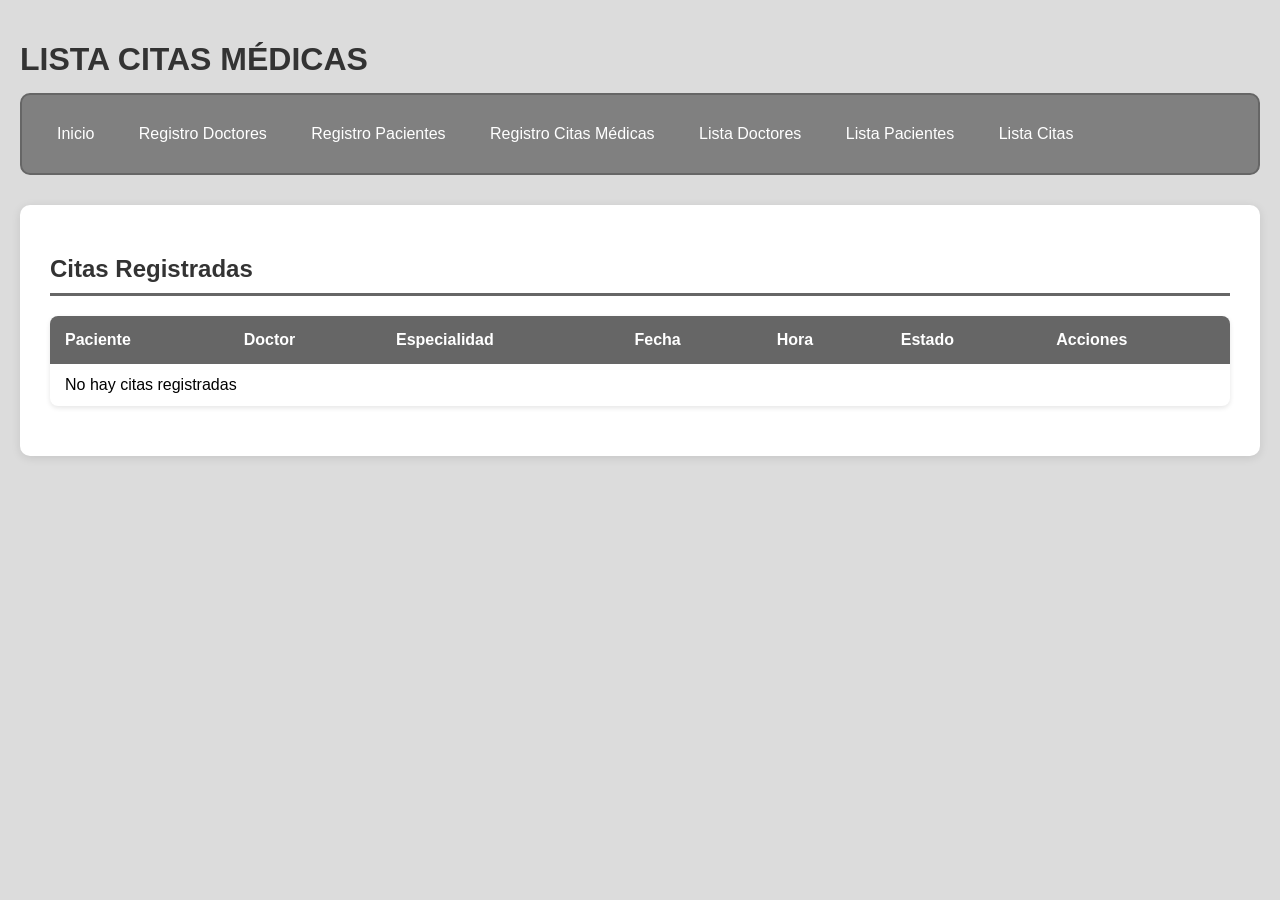
<file: app/ListaCitas.html>
<!DOCTYPE html>
<html lang="es">

<head>
  <meta charset="UTF-8">
  <meta name="viewport" content="width=device-width, initial-scale=1.0">
  <title>LISTA CITAS MÉDICAS</title>

  <link href="./CSS.css" rel="stylesheet">

</head>

<body>

  <header>
    <h1>LISTA CITAS MÉDICAS</h1>
    <nav>
      <a href="Pacientesydoctores.html">Inicio</a>
      <a href="./RegistroDoctores.html">Registro Doctores</a>
      <a href="./RegistroPacientes.html">Registro Pacientes</a>
      <a href="./Registrocitamedica.html">Registro Citas Médicas</a>
      <a href="./ListaDoctores.html">Lista Doctores</a>
      <a href="./ListaPacientes.html">Lista Pacientes</a>
      <a href="./ListaCitas.html">Lista Citas</a>
    </nav>
  </header>

  <main>
    <h2>Citas Registradas</h2>
    <table id="CitasTable">
      <thead>
        <tr>
          <th>Paciente</th>
          <th>Doctor</th>
          <th>Especialidad</th>
          <th>Fecha</th>
          <th>Hora</th>
          <th>Estado</th>
          <th>Acciones</th>
        </tr>
      </thead>
      <tbody>
        <tr>
          <td colspan="7">Cargando citas...</td>
        </tr>
      </tbody>
    </table>
  </main>

</body>

<script src="https://cdn.jsdelivr.net/npm/bootstrap@5.3.0/dist/js/bootstrap.bundle.min.js"
  integrity="sha384-geWF76RCwLtnZ8qwWowPQNguL3RmwHVBC9FhGdlKrxdiJJigb/j/68SIy3Te4Bkz" crossorigin="anonymous"></script>
<script src="./JScitaspacientes.js"></script>
<script>
  // Cargar la lista de citas cuando la página esté lista
  document.addEventListener('DOMContentLoaded', cargarListaCitas);
</script>

</html>
</file>
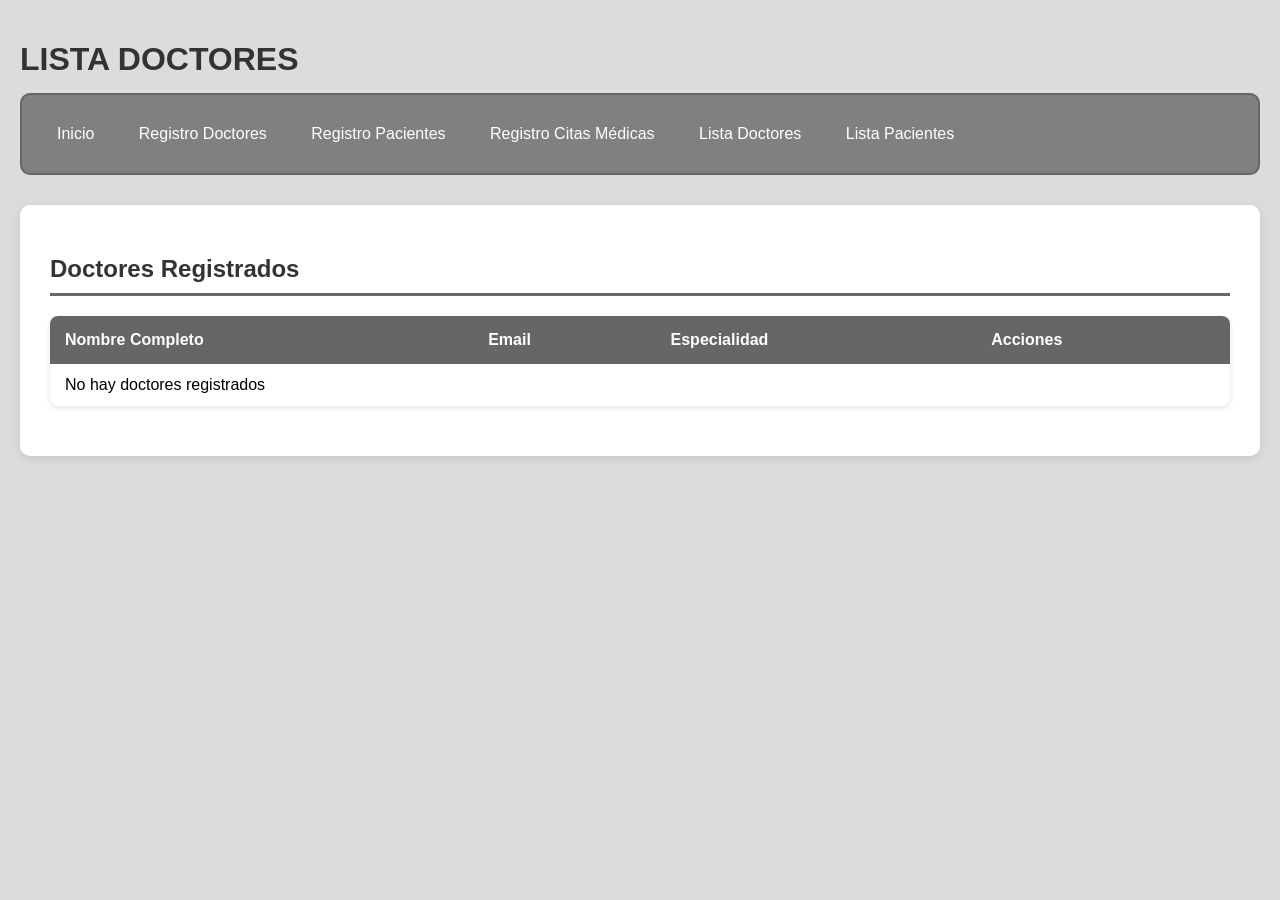
<file: app/ListaDoctores.html>
<!DOCTYPE html>
<html lang="es">

<head>
  <meta charset="UTF-8">
  <meta name="viewport" content="width=device-width, initial-scale=1.0">
  <title>LISTA DOCTORES</title>

  <link href="./CSS.css" rel="stylesheet">

</head>

<body>

  <header>
    <h1>LISTA DOCTORES</h1>
    <nav>
      <a href="Pacientesydoctores.html">Inicio</a>
      <a href="./RegistroDoctores.html">Registro Doctores</a>
      <a href="./RegistroPacientes.html">Registro Pacientes</a>
      <a href="./Registrocitamedica.html">Registro Citas Médicas</a>
      <a href="./ListaDoctores.html">Lista Doctores</a>
      <a href="./ListaPacientes.html">Lista Pacientes</a>
    </nav>
  </header>

  <main>
    <h2>Doctores Registrados</h2>
    <table id="DoctorTable">
      <thead>
        <tr>
          <th>Nombre Completo</th>
          <th>Email</th>
          <th>Especialidad</th>
          <th>Acciones</th>
        </tr>
      </thead>
      <tbody>
        <tr>
          <td colspan="4">Cargando doctores...</td>
        </tr>
      </tbody>
    </table>
  </main>

</body>

<script src="https://cdn.jsdelivr.net/npm/bootstrap@5.3.0/dist/js/bootstrap.bundle.min.js"
  integrity="sha384-geWF76RCwLtnZ8qwWowPQNguL3RmwHVBC9FhGdlKrxdiJJigb/j/68SIy3Te4Bkz" crossorigin="anonymous"></script>
<script src="./JSdoctores.js"></script>

</html>
</file>
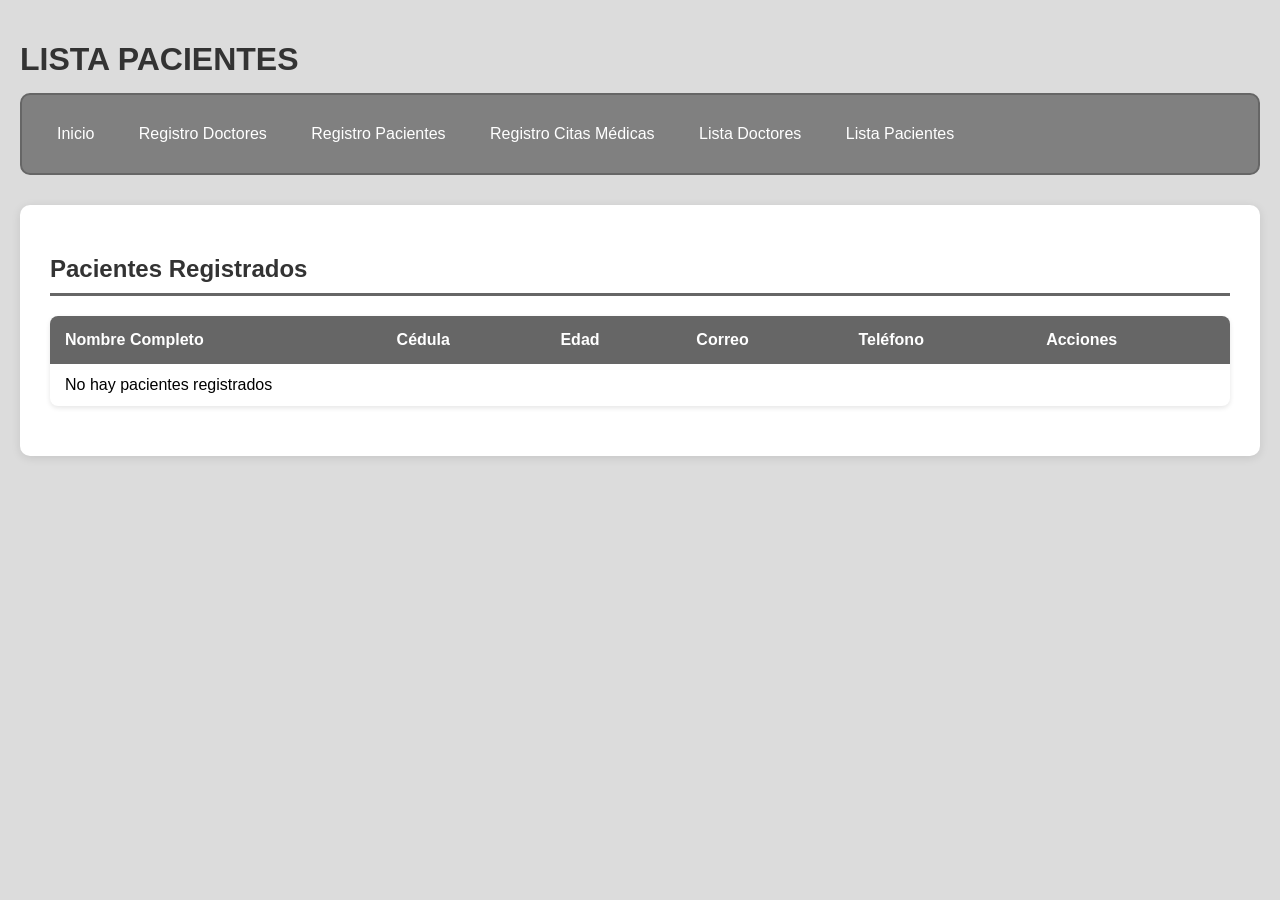
<file: app/ListaPacientes.html>
<!DOCTYPE html>
<html lang="es">

<head>
  <meta charset="UTF-8">
  <meta name="viewport" content="width=device-width, initial-scale=1.0">
  <title>LISTA PACIENTES</title>

  <link href="./CSS.css" rel="stylesheet">

</head>

<body>

  <header>
    <h1>LISTA PACIENTES</h1>
    <nav>
      <a href="Pacientesydoctores.html">Inicio</a>
      <a href="./RegistroDoctores.html">Registro Doctores</a>
      <a href="./RegistroPacientes.html">Registro Pacientes</a>
      <a href="./Registrocitamedica.html">Registro Citas Médicas</a>
      <a href="./ListaDoctores.html">Lista Doctores</a>
      <a href="./ListaPacientes.html">Lista Pacientes</a>
    </nav>
  </header>

  <main>
    <h2>Pacientes Registrados</h2>
    <table id="PacienteTable">
      <thead>
        <tr>
          <th>Nombre Completo</th>
          <th>Cédula</th>
          <th>Edad</th>
          <th>Correo</th>
          <th>Teléfono</th>
          <th>Acciones</th>
        </tr>
      </thead>
      <tbody>
        <tr>
          <td colspan="6">Cargando pacientes...</td>
        </tr>
      </tbody>
    </table>
  </main>

</body>

<script src="https://cdn.jsdelivr.net/npm/bootstrap@5.3.0/dist/js/bootstrap.bundle.min.js"
  integrity="sha384-geWF76RCwLtnZ8qwWowPQNguL3RmwHVBC9FhGdlKrxdiJJigb/j/68SIy3Te4Bkz" crossorigin="anonymous"></script>
<script src="./JSpacientes.js"></script>

</html>
</file>
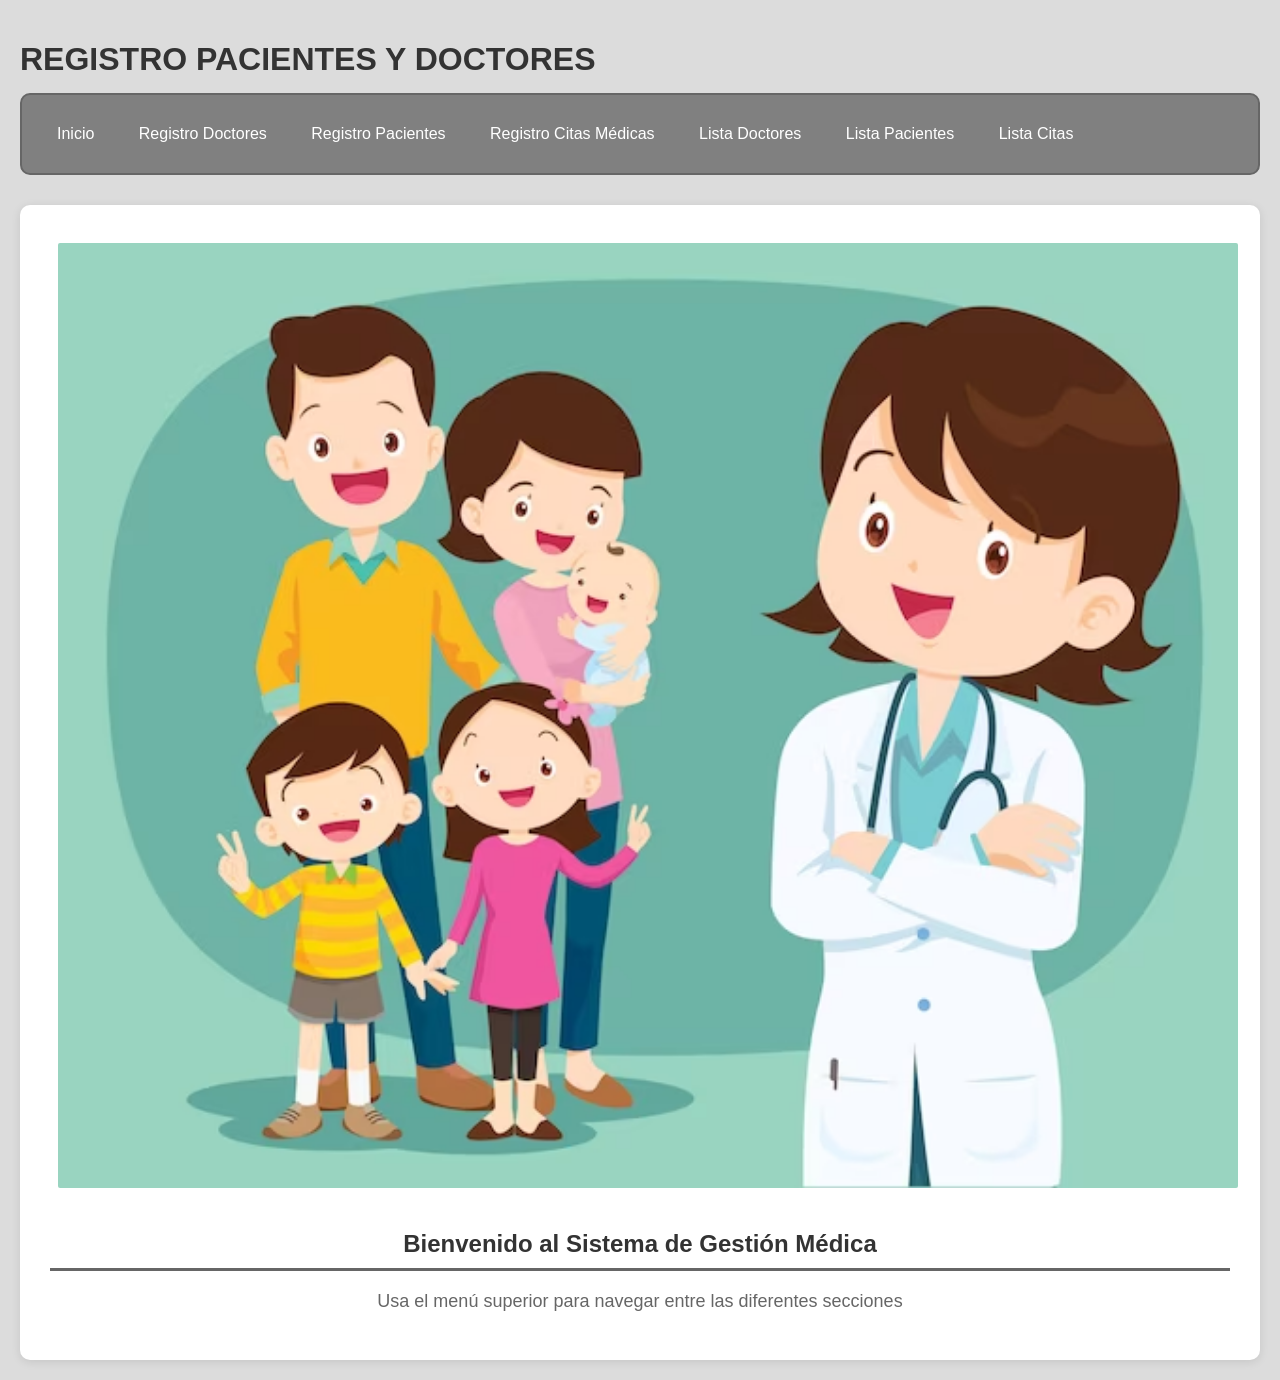
<file: app/Pacientesydoctores.html>
<!DOCTYPE html>
<html lang="es">

<head>
  <meta charset="UTF-8">
  <meta name="viewport" content="width=device-width, initial-scale=1.0">
  <title>REGISTRO PACIENTES Y DOCTORES</title>

  <link href="./CSS.css" rel="stylesheet">

</head>

<body>

  <header>
    <h1>REGISTRO PACIENTES Y DOCTORES</h1>
    <nav>
      <a href="Pacientesydoctores.html">Inicio</a>
      <a href="./RegistroDoctores.html">Registro Doctores</a>
      <a href="./RegistroPacientes.html">Registro Pacientes</a>
      <a href="./Registrocitamedica.html">Registro Citas Médicas</a>
      <a href="./ListaDoctores.html">Lista Doctores</a>
      <a href="./ListaPacientes.html">Lista Pacientes</a>
      <a href="./ListaCitas.html">Lista Citas</a>
    </nav>
  </header>

  <main>
    <img src="./Imagen.avif" class="imagen" alt="Banner del sistema" />
    
    <div style="margin-top: 30px; text-align: center;">
      <h2>Bienvenido al Sistema de Gestión Médica</h2>
      <p style="font-size: 18px; color: #666;">
        Usa el menú superior para navegar entre las diferentes secciones
      </p>
    </div>
  </main>

</body>

<script src="https://cdn.jsdelivr.net/npm/bootstrap@5.3.0/dist/js/bootstrap.bundle.min.js"
  integrity="sha384-geWF76RCwLtnZ8qwWowPQNguL3RmwHVBC9FhGdlKrxdiJJigb/j/68SIy3Te4Bkz"
  crossorigin="anonymous"></script>

</html>
</file>
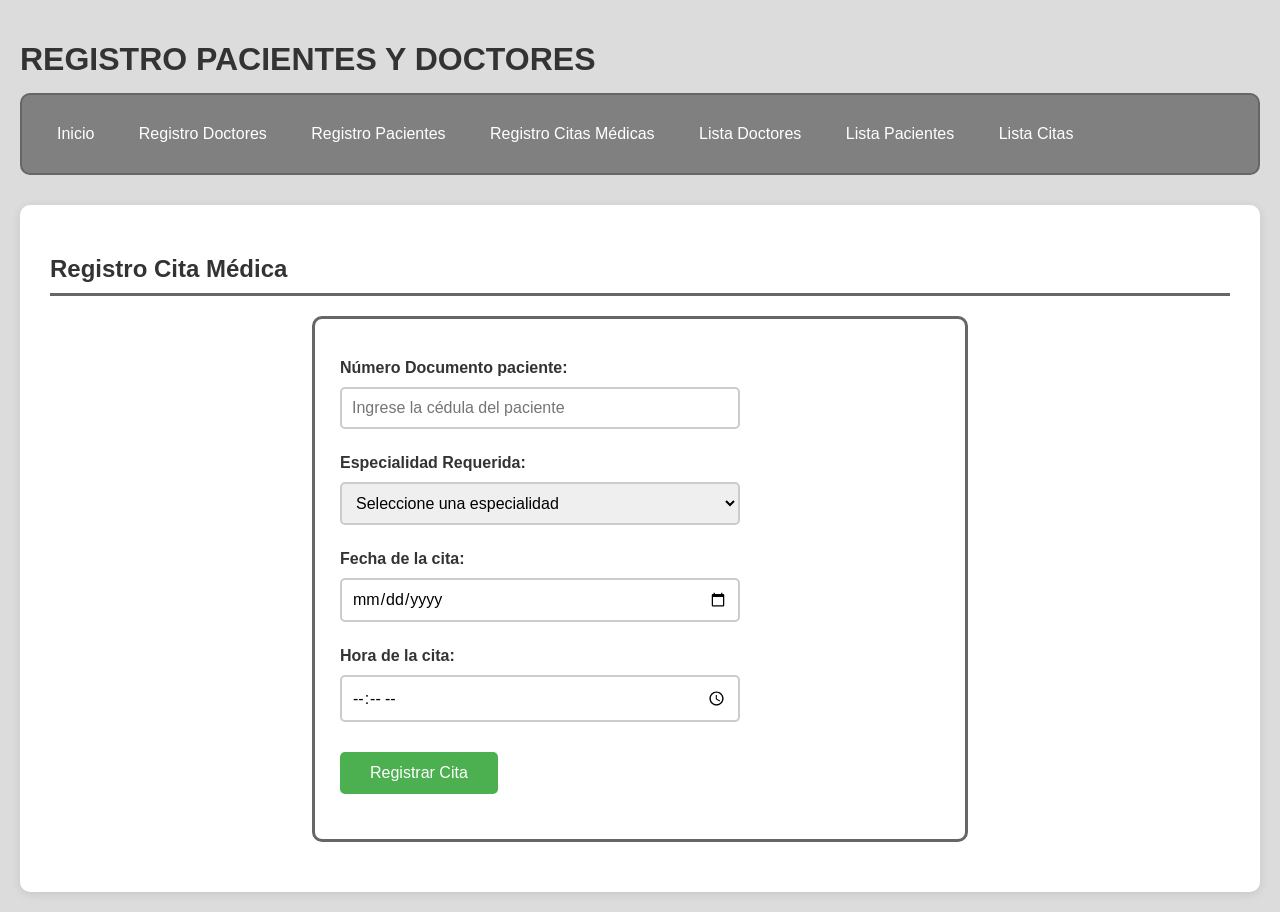
<file: app/Registrocitamedica.html>
<!DOCTYPE html>
<html lang="es">
<head>
  <meta charset="UTF-8">
  <meta name="viewport" content="width=device-width, initial-scale=1.0">
  <title>REGISTRO CITAS MÉDICAS</title>

  <link href="./CSS.css" rel="stylesheet">

</head>
<body>

  <header>
    <h1>REGISTRO PACIENTES Y DOCTORES</h1>
    <nav>
      <a href="Pacientesydoctores.html">Inicio</a>
      <a href="./RegistroDoctores.html">Registro Doctores</a>
      <a href="./RegistroPacientes.html">Registro Pacientes</a>
      <a href="./Registrocitamedica.html">Registro Citas Médicas</a>
      <a href="./ListaDoctores.html">Lista Doctores</a>
      <a href="./ListaPacientes.html">Lista Pacientes</a>
      <a href="./ListaCitas.html">Lista Citas</a>
    </nav>
  </header>

  <main>
    <h2>Registro Cita Médica</h2>
    <form id="Citamedicaform">
      <label for="NumeroDPaciente">Número Documento paciente:</label>
      <input type="text" id="NumeroDPaciente" placeholder="Ingrese la cédula del paciente" required> <br>

      <label for="EspecialidadRequerida">Especialidad Requerida:</label>
      <select name="EspecialidadRequerida" id="EspecialidadRequerida" required>
        <option value="Blanco">Seleccione una especialidad</option>
        <option value="MedicinaGeneral">Medicina General</option>
        <option value="Cardiologia">Cardiología</option>
        <option value="MedicinaInterna">Medicina interna</option>
        <option value="Dermatologia">Dermatología</option>
        <option value="RehabilitacionFisica">Rehabilitación física</option>
        <option value="Psicologia">Psicología</option>
        <option value="Odontologia">Odontología</option>
        <option value="Radiologia">Radiología</option>
      </select> <br>

      <label for="FechaCita">Fecha de la cita:</label>
      <input type="date" id="FechaCita" required> <br>

      <label for="HoraCita">Hora de la cita:</label>
      <input type="time" id="HoraCita" required> <br>

      <button type="submit">Registrar Cita</button> <br>
    </form>
  </main>

</body>

<script src="https://cdn.jsdelivr.net/npm/bootstrap@5.3.0/dist/js/bootstrap.bundle.min.js" 
  integrity="sha384-geWF76RCwLtnZ8qwWowPQNguL3RmwHVBC9FhGdlKrxdiJJigb/j/68SIy3Te4Bkz" crossorigin="anonymous"></script>
<script src="./JScitaspacientes.js"></script>
</html>
</file>
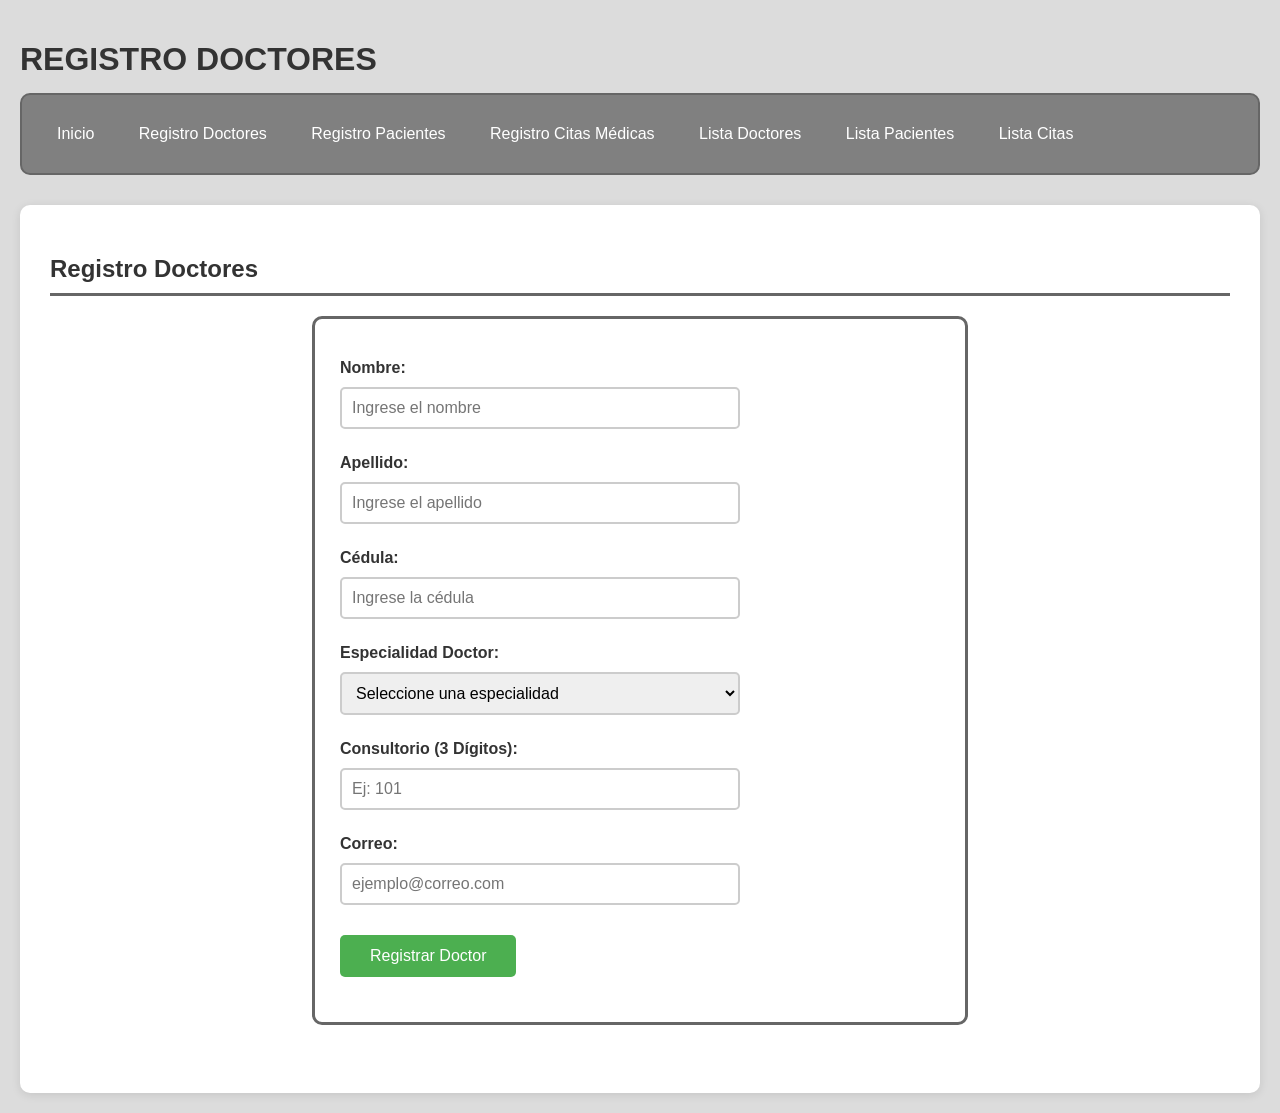
<file: app/RegistroDoctores.html>
<!DOCTYPE html>
<html lang="es">

<head>
  <meta charset="UTF-8">
  <meta name="viewport" content="width=device-width, initial-scale=1.0">
  <title>REGISTRO PACIENTES Y DOCTORES</title>

  <link href="./CSS.css" rel="stylesheet">

</head>

<body>

  <header>
    <h1>REGISTRO DOCTORES</h1>
    <nav>
      <a href="Pacientesydoctores.html">Inicio</a>
      <a href="./RegistroDoctores.html">Registro Doctores</a>
      <a href="./RegistroPacientes.html">Registro Pacientes</a>
      <a href="./Registrocitamedica.html">Registro Citas Médicas</a>
      <a href="./ListaDoctores.html">Lista Doctores</a>
      <a href="./ListaPacientes.html">Lista Pacientes</a>
      <a href="./ListaCitas.html">Lista Citas</a>
    </nav>
  </header>

  <main>
    <h2>Registro Doctores</h2>
    <form id="Doctorform">

      <label for="NombreDoctor">Nombre:</label>
      <input type="text" id="NombreDoctor" placeholder="Ingrese el nombre" required> <br>

      <label for="ApellidoDoctor">Apellido:</label>
      <input type="text" id="ApellidoDoctor" placeholder="Ingrese el apellido" required> <br>

      <label for="NumerocedulaDoctor">Cédula:</label>
      <input type="text" id="NumerocedulaDoctor" placeholder="Ingrese la cédula" required> <br>

      <label for="EspecialidadDoctor">Especialidad Doctor:</label>
      <select name="EspecialidadDoctor" id="EspecialidadDoctor" required>
        <option value="Blanco">Seleccione una especialidad</option>
        <option value="MedicinaGeneral">Medicina General</option>
        <option value="Cardiologia">Cardiología</option>
        <option value="MedicinaInterna">Medicina interna</option>
        <option value="Dermatologia">Dermatología</option>
        <option value="RehabilitacionFisica">Rehabilitación física</option>
        <option value="Psicologia">Psicología</option>
        <option value="Odontologia">Odontología</option>
        <option value="Radiologia">Radiología</option>
      </select> <br>

      <label for="ConsultorioDoctor">Consultorio (3 Dígitos):</label>
      <input type="text" id="ConsultorioDoctor" placeholder="Ej: 101" maxlength="3" required> <br>

      <label for="CorreoDoctor">Correo:</label>
      <input type="email" id="CorreoDoctor" placeholder="ejemplo@correo.com" required> <br>

      <button type="submit">Registrar Doctor</button>

    </form><br>

  </main>

</body>

<script src="https://cdn.jsdelivr.net/npm/bootstrap@5.3.0/dist/js/bootstrap.bundle.min.js"
  integrity="sha384-geWF76RCwLtnZ8qwWowPQNguL3RmwHVBC9FhGdlKrxdiJJigb/j/68SIy3Te4Bkz"
  crossorigin="anonymous"></script>
<script src="./JSdoctores.js"></script>

</html>
</file>
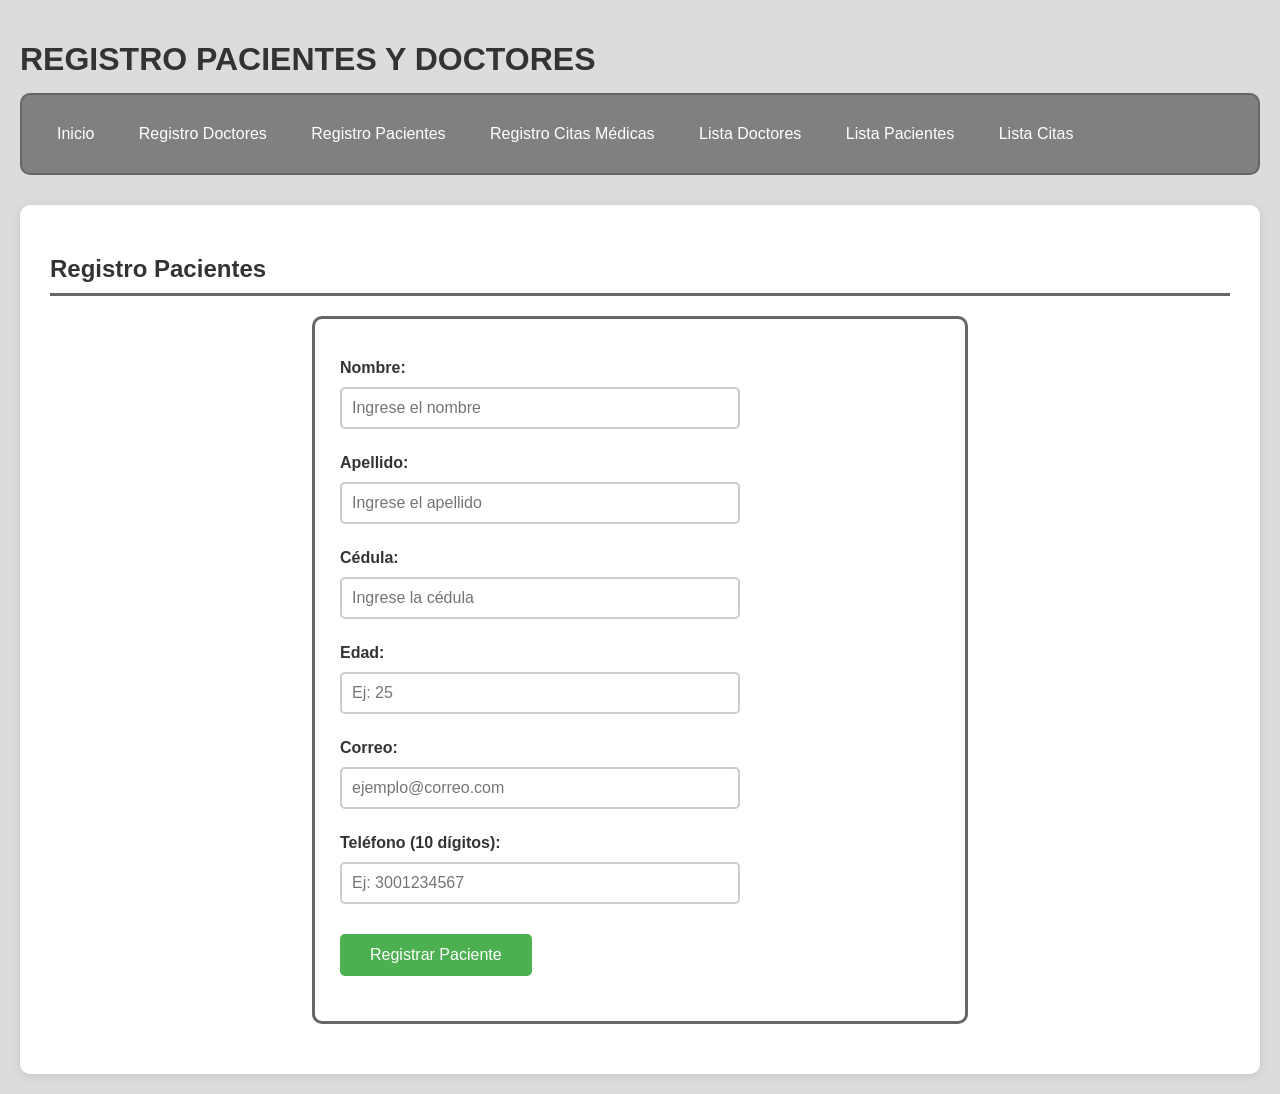
<file: app/RegistroPacientes.html>
<!DOCTYPE html>
<html lang="es">
<head>
  <meta charset="UTF-8">
  <meta name="viewport" content="width=device-width, initial-scale=1.0">
  <title>REGISTRO PACIENTES</title>

  <link href="./CSS.css" rel="stylesheet">

</head>
<body>

  <header>
    <h1>REGISTRO PACIENTES Y DOCTORES</h1>
    <nav>
      <a href="Pacientesydoctores.html">Inicio</a>
      <a href="./RegistroDoctores.html">Registro Doctores</a>
      <a href="./RegistroPacientes.html">Registro Pacientes</a>
      <a href="./Registrocitamedica.html">Registro Citas Médicas</a>
      <a href="./ListaDoctores.html">Lista Doctores</a>
      <a href="./ListaPacientes.html">Lista Pacientes</a>
      <a href="./ListaCitas.html">Lista Citas</a>
    </nav>
  </header>

  <main>
    <h2>Registro Pacientes</h2>
    <form id="Pacienteform">
      <label for="NombrePaciente">Nombre:</label>
      <input type="text" id="NombrePaciente" placeholder="Ingrese el nombre" required> <br>
      
      <label for="ApellidoPaciente">Apellido:</label>
      <input type="text" id="ApellidoPaciente" placeholder="Ingrese el apellido" required> <br>

      <label for="NumerocedulaPaciente">Cédula:</label>
      <input type="text" id="NumerocedulaPaciente" placeholder="Ingrese la cédula" required><br>

      <label for="EdadPaciente">Edad:</label>
      <input type="number" id="EdadPaciente" placeholder="Ej: 25" min="1" max="120" required> <br>

      <label for="CorreoPaciente">Correo:</label>
      <input type="email" id="CorreoPaciente" placeholder="ejemplo@correo.com" required> <br>

      <label for="TelefonoPaciente">Teléfono (10 dígitos):</label>
      <input type="tel" id="TelefonoPaciente" placeholder="Ej: 3001234567" maxlength="10" required> <br>

      <button type="submit">Registrar Paciente</button> <br>
    </form>
  </main>

</body>

<script src="https://cdn.jsdelivr.net/npm/bootstrap@5.3.0/dist/js/bootstrap.bundle.min.js" 
  integrity="sha384-geWF76RCwLtnZ8qwWowPQNguL3RmwHVBC9FhGdlKrxdiJJigb/j/68SIy3Te4Bkz" crossorigin="anonymous"></script>
<script src="./JSpacientes.js"></script>
</html>
</file>
<file: app/CSS.css>
/* Estilos generales */
body {
    background-color: gainsboro;
    font-family: Arial, sans-serif;
    margin: 0;
    padding: 20px;
}

/* Header y navegación */
header {
    margin-bottom: 30px;
}

header h1 {
    color: #333;
    margin-bottom: 15px;
}

nav {
    border: solid 2px #666;
    border-radius: 10px;
    background-color: gray;
    padding: 15px;
}

nav a {
    color: white;
    text-decoration: none;
    padding: 10px 15px;
    margin: 5px;
    display: inline-block;
    border-radius: 5px;
    transition: background-color 0.3s;
}

nav a:hover {
    background-color: #555;
}

/* Imagen principal */
.imagen {
    width: 100%;
    max-width: 1320px;
    height: auto;
    padding: 8px;
    border-radius: 10px;
}

/* Formularios */
#Pacienteform,
#Doctorform,
#Citamedicaform {
    padding: 25px;
    border: solid 3px #666;
    border-radius: 10px;
    background-color: white;
    max-width: 600px;
    margin: 20px auto;
}

legend {
    border: solid 1px #666;
    border-radius: 15px;
    background-color: grey;
    color: white;
    padding: 10px 20px;
}

/* Inputs */
input, select {
    font-family: inherit;
    font-size: 16px;
    padding: 10px;
    margin: 10px 0;
    width: 100%;
    max-width: 400px;
    border: 2px solid #ccc;
    border-radius: 5px;
    box-sizing: border-box;
}

input:focus, select:focus {
    border-color: #666;
    outline: none;
}

label {
    display: block;
    margin-top: 15px;
    font-weight: bold;
    color: #333;
}

/* Botones */
button {
    background-color: #4CAF50;
    color: white;
    padding: 12px 30px;
    margin: 20px 0;
    border: none;
    border-radius: 5px;
    cursor: pointer;
    font-size: 16px;
    transition: background-color 0.3s;
}

button:hover {
    background-color: #45a049;
}

button[onclick*="eliminar"],
button[onclick*="cancelar"] {
    background-color: #f44336;
    padding: 8px 15px;
    font-size: 14px;
}

button[onclick*="eliminar"]:hover,
button[onclick*="cancelar"]:hover {
    background-color: #da190b;
}

/* Tablas */
table {
    width: 100%;
    border-collapse: collapse;
    margin: 20px 0;
    background-color: white;
    box-shadow: 0 2px 5px rgba(0,0,0,0.1);
    border-radius: 8px;
    overflow: hidden;
}

thead {
    background-color: #666;
    color: white;
}

th {
    padding: 15px;
    text-align: left;
    font-weight: bold;
}

td {
    padding: 12px 15px;
    border-bottom: 1px solid #ddd;
}

tbody tr:hover {
    background-color: #f5f5f5;
}

tbody tr:last-child td {
    border-bottom: none;
}

/* Main container */
main {
    max-width: 1200px;
    margin: 0 auto;
    background-color: white;
    padding: 30px;
    border-radius: 10px;
    box-shadow: 0 2px 10px rgba(0,0,0,0.1);
}

main h2 {
    color: #333;
    margin-bottom: 20px;
    border-bottom: 3px solid #666;
    padding-bottom: 10px;
}

/* Responsive */
@media (max-width: 768px) {
    nav a {
        display: block;
        margin: 5px 0;
    }
    
    table {
        font-size: 14px;
    }
    
    th, td {
        padding: 8px;
    }
    
    input, select {
        width: 100%;
    }
}
</file>
